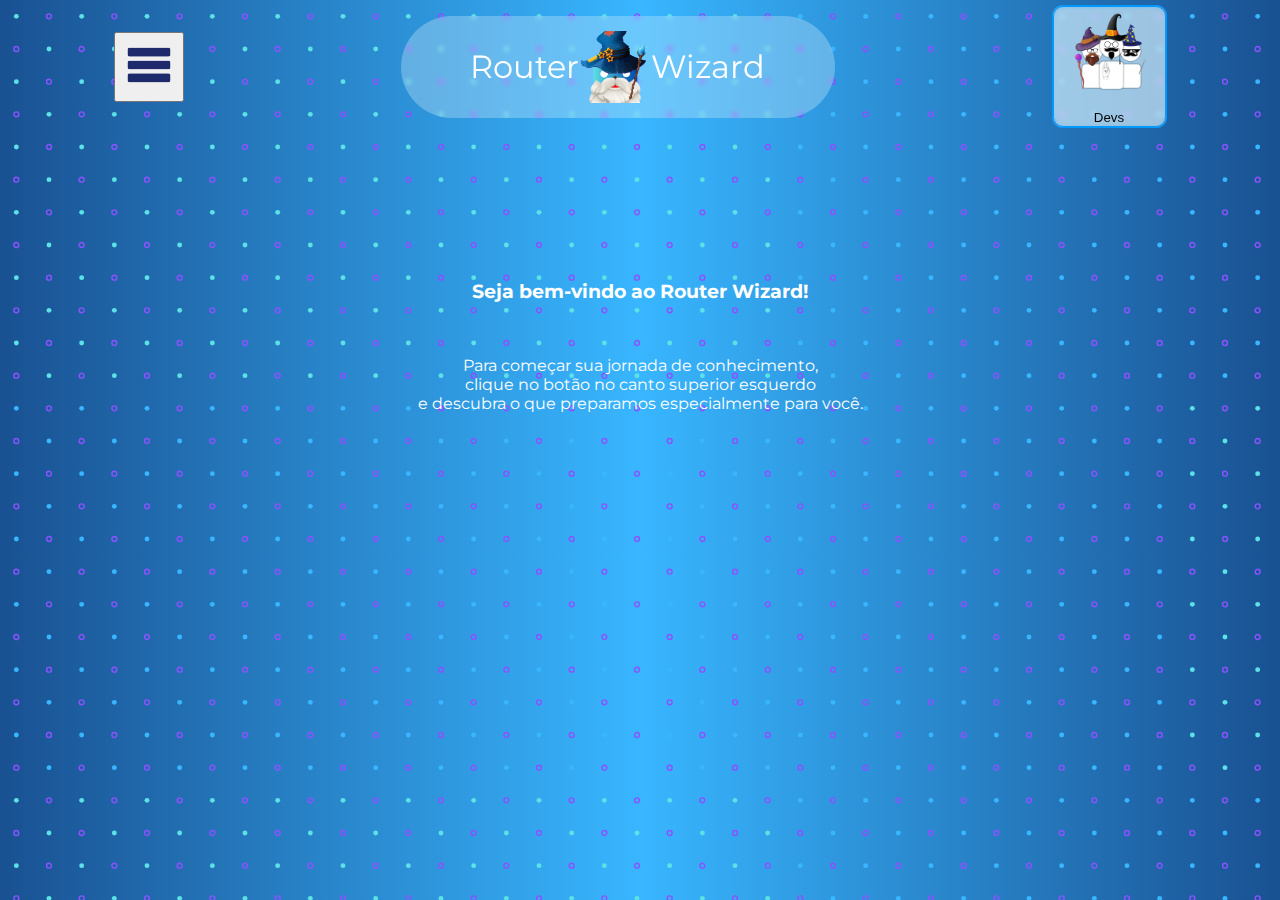
<file: index.html>
<!DOCTYPE html>
<html lang="en">
<head>
    <meta charset="UTF-8">
    <meta name="viewport" content="width=device-width, initial-scale=1.0">
    
    <title>Router Wizard</title>
    <link rel="shortcut icon" href="./src/res/images/Logo Site.png" type="image/x-icon">

    <link rel="stylesheet" href="./src/css/fonts.css">
    <link rel="stylesheet" href="./src/css/style.css">
    
</head>
<body class="montserrat-regular">
    <div class="navbar">
        <button id="sidebar-mainbutton" onclick="onButtonClickSideBar()">
            <img src="./src/res/images/SideBar-Closed.svg" class="sidebar-icon" alt="Side Bar - Closed Hamburger">
        </button>
        <div class="top-notch">
            <a href="#">
                Router 
                <img src="./src/res/images/Logo Site.png" class="logo" alt="Website Logo">
                 Wizard
            </a>
        </div>
        <div class="team-members">
            <button onclick="ChangePage('subpages/devs.html')" class="buttondev">
                <img src="./src/res/images/Membros.png" alt="Navbar - Memebers" style="height: 11vh;">
                <p style="margin: 0;">Devs</p>
            </button>
        </div>
    </div>
    <div class="side-bar">
        <button id="sidebar-mainbutton" onclick="onButtonClickSideBar()">
            <img src="./src/res/images/SideBar-Open.svg" class="sidebar-icon" alt="Side Bar - Closed Hamburger">
        </button>

        <button id="sidebar-button" onclick="sendDataToPage('roteador','subpages/content.html')">
            <div>
                <img src="./src/res/images/Roteadores.png" alt="Side Bar - Routers">
                <p>Roteadores</p>
            </div>
        </button>
        <button id="sidebar-button" onclick="sendDataToPage('redeswifi','subpages/content.html')">
            <div>
                <img src="./src/res/images/Redes WI-FI.png" alt="Side Bar - Wifi Networks">
                <p>Redes Wifi</p>
            </div>
        </button>
        <button id="sidebar-button" onclick="sendDataToPage('segurancawifi','subpages/content.html')">
            <div>
                <img src="./src/res/images/Segurança Das Redes WI-FI.png" alt="Side Bar - Wifi Security">
                <p>Segurança Wifi</p>
            </div>
        </button>
        <button id="sidebar-button" onclick="sendDataToPage('canaiswifi','subpages/content.html')">
            <div>
                <img src="./src/res/images/Canais WI-FI.png" alt="Side Bar - Wifi Channels">
                <p>Canais Wifi</p>
            </div>
        </button>
        <button id="sidebar-button" onclick="sendDataToPage('tiposredesconexoes','subpages/content.html')">
            <div>
                <img src="./src/res/images/Tipos de Redes e conexões.png" alt="Side Bar - Network Types">
                <p>Tipos de Rede</p>
            </div>
        </button>
    </div>
    <div class="welcome-message">
        <h3>Seja bem-vindo ao Router Wizard!</h3>
        <p><br>Para começar sua jornada de conhecimento,<br>clique no botão no canto superior esquerdo<br>e descubra o que preparamos especialmente para você.</p>
    </div>

    <script src="./src/js/main.js"></script>
    <script src="./src/js/sidebar.js"></script>
</body>
</html>
</file>
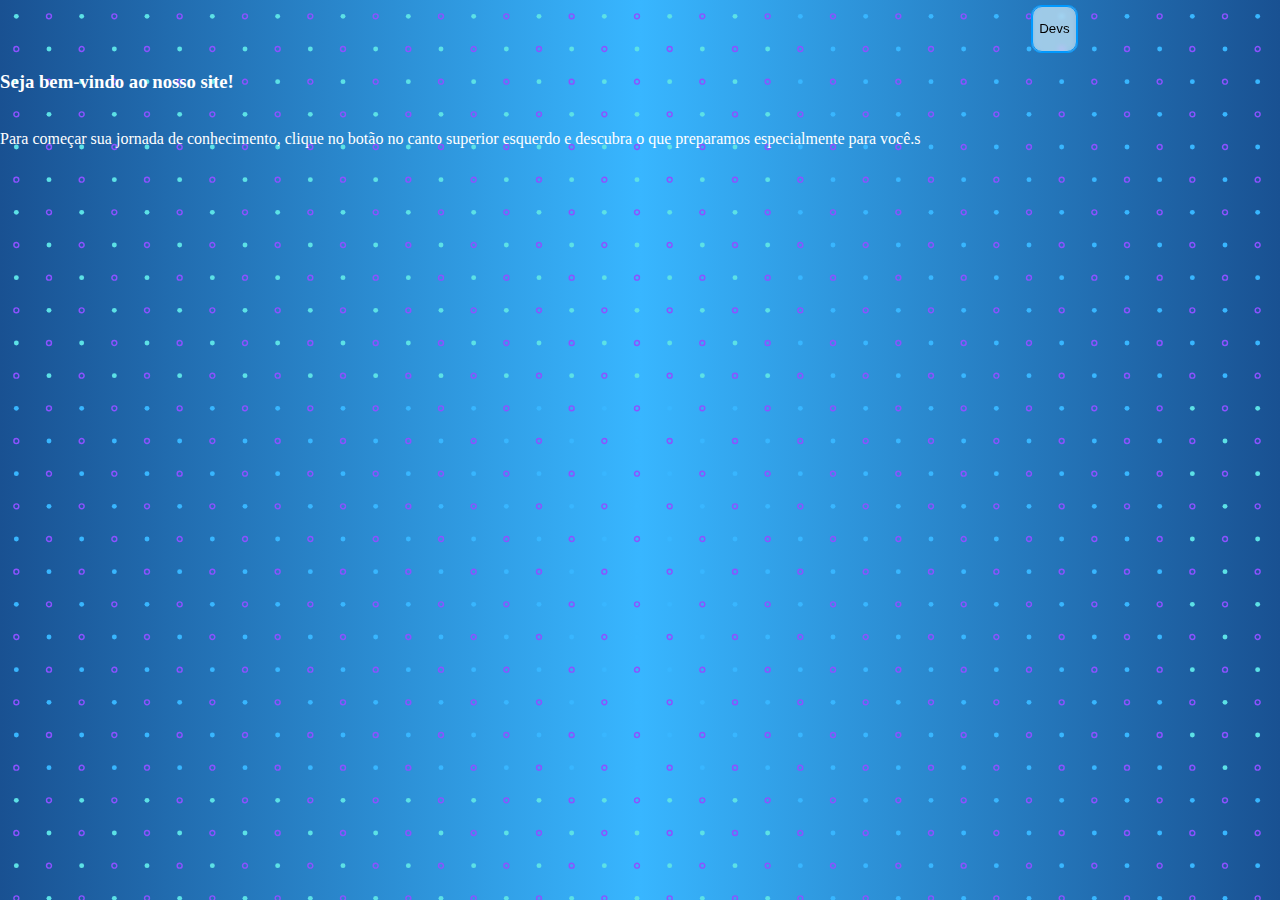
<file: home.html>
<!DOCTYPE html>
<html lang="en">
<head>
    <meta charset="UTF-8">
    <meta name="viewport" content="width=device-width, initial-scale=1.0">
    
    <title>Router Wizard</title>

    <link rel="stylesheet" href="./src/css/fonts.css">
    <link rel="stylesheet" href="./src/css/style.css">
    
</head>
<body>
    <div class="navbar">
        <div class="side-bar">

        </div>
        <div class="top-notch">

        </div>
        <div class="team-members">
            <button onclick="ChangePage('subpages/devs.html')" class="buttondev">
                <p>Devs</p>
            </button>
        </div>
    </div>
    <div>
        <h3>Seja bem-vindo ao nosso site!</h3>
        <p><br>Para começar sua jornada de conhecimento, clique no botão no canto superior esquerdo e descubra o que preparamos especialmente para você.s</p>
    </div>

    <script src="./src/js/main.js"></script>
</body>
</html>
</file>
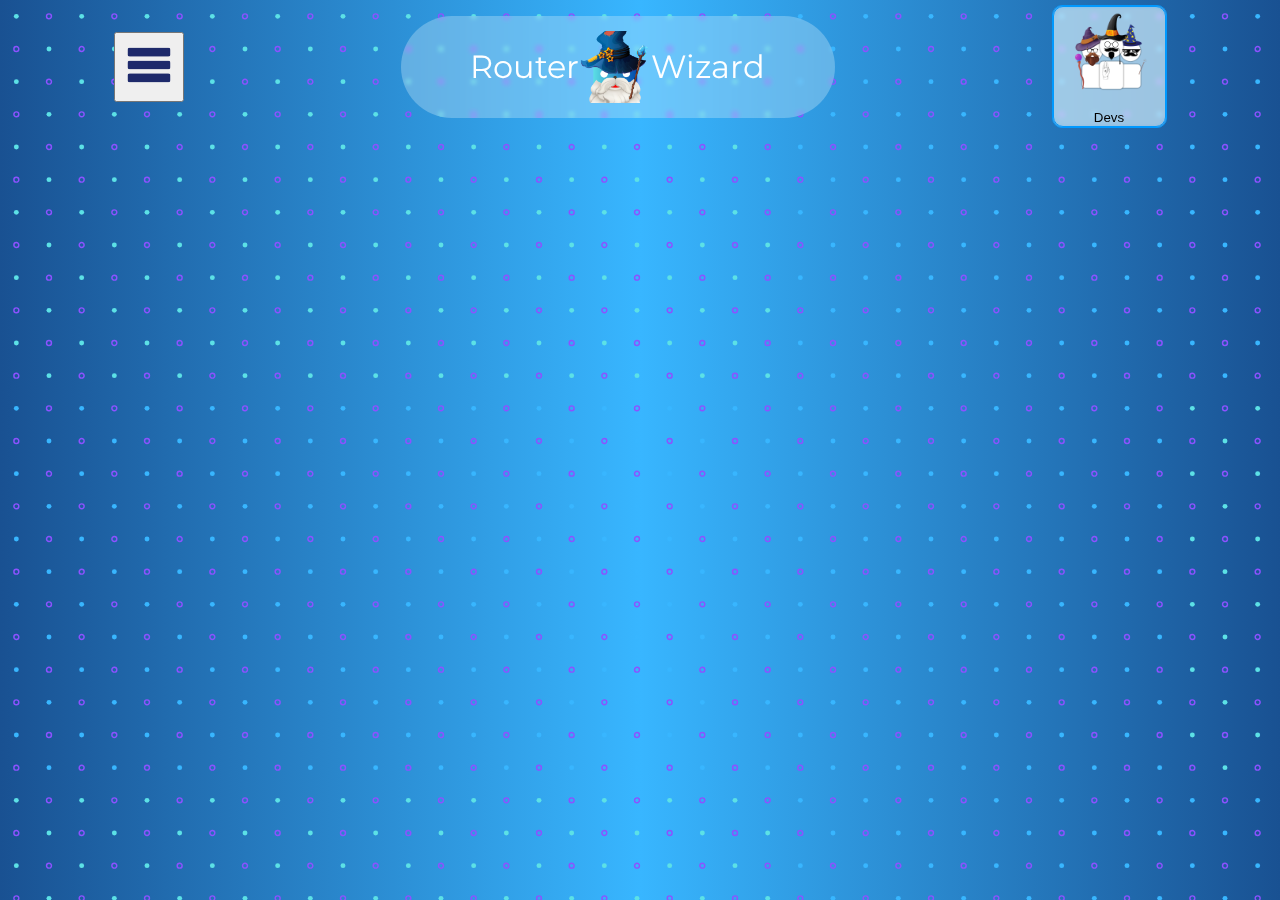
<file: subpages/content.html>
<!DOCTYPE html>
<html lang="en">
<head>
    <meta charset="UTF-8">
    <meta name="viewport" content="width=device-width, initial-scale=1.0">
    
    <title>Router Wizard</title>
    <link rel="shortcut icon" href="../src/res/images/Logo Site.png" type="image/x-icon">

    <link rel="stylesheet" href="../src/css/fonts.css">
    <link rel="stylesheet" href="../src/css/style.css">
    
</head>
<body class="montserrat-regular">
    <div class="navbar">
        <button id="sidebar-mainbutton" onclick="onButtonClickSideBar()">
            <img src="../src/res/images/SideBar-Closed.svg" class="sidebar-icon" alt="Side Bar - Closed Hamburger">
        </button>
        <div class="top-notch">
            <a href="../index.html">
                Router 
                <img src="../src/res/images/Logo Site.png" class="logo" alt="Website Logo">
                 Wizard
            </a>
        </div>
        <div class="team-members">
            <button onclick="ChangePage('./devs.html')" class="buttondev">
                <img src="../src/res/images/Membros.png" alt="Navbar - Memebers" style="height: 11vh;">
                <p style="margin: 0;">Devs</p>
            </button>
        </div>
    </div>
    <div class="side-bar">
        <button id="sidebar-mainbutton" onclick="onButtonClickSideBar()">
            <img src="../src/res/images/SideBar-Open.svg" class="sidebar-icon" alt="Side Bar - Closed Hamburger">
        </button>

        <button id="sidebar-button" onclick="ChangeCurrentPage(0,0)">
            <div>
                <img src="../src/res/images/Roteadores.png" alt="Side Bar - Routers">
                <p>Roteadores</p>
            </div>
        </button>
        <button id="sidebar-button" onclick="ChangeCurrentPage(1,1)">
            <div>
                <img src="../src/res/images/Redes WI-FI.png" alt="Side Bar - Wifi Networks">
                <p>Redes Wifi</p>
            </div>
        </button>
        <button id="sidebar-button" onclick="ChangeCurrentPage(2,2)">
            <div>
                <img src="../src/res/images/Segurança Das Redes WI-FI.png" alt="Side Bar - Wifi Security">
                <p>Segurança Wifi</p>
            </div>
        </button>
        <button id="sidebar-button" onclick="ChangeCurrentPage(3,3)">
            <div>
                <img src="../src/res/images/Canais WI-FI.png" alt="Side Bar - Wifi Channels">
                <p>Canais Wifi</p>
            </div>
        </button>
        <button id="sidebar-button" onclick="ChangeCurrentPage(4,4)">
            <div>
                <img src="../src/res/images/Tipos de Redes e conexões.png" alt="Side Bar - Network Types">
                <p>Tipos de Rede</p>
            </div>
        </button>
    </div>
    <div class="main-content" style="padding: 7%;">
        <h1 id="topic-title"></h1>
        <p id="text-paragraph"></p>
    </div>

    <script src="../src/js/main.js"></script>
    <script>
        function checkData(data){
            if (data == "roteador") {
                return ChangeCurrentPage(0,0)
            }
            if (data == "redeswifi") {
                return ChangeCurrentPage(1,1)
            }
            if (data == "segurancawifi") {
                return ChangeCurrentPage(2,2)
            }
            if (data == "canaiswifi") {
                return ChangeCurrentPage(3,3)
            }
            if (data == "tiposredesconexoes") {
                return ChangeCurrentPage(4,4)
            } else {
                alert("Sem Conteúdo encontrado.\nPor favor clique no ícone de menu no canto superior esquerdo para ver os conteúdo desta página.")
                return ChangeCurrentPage(5,5)
            }
        }
        window.onload = function () {
            var url = document.location.href,
            params = url.split('?')[1].split('&'),
            data = {}, tmp;

            for (var i = 0, l = params.length; i < l; i++) {
                tmp = params[i].split('=');
                data[tmp[0]] = tmp[1];
            }
            checkData(data.name);
        }
    
    </script>
    <script src="../src/js/sidebar.js"></script>
</body>
</html>
</file>
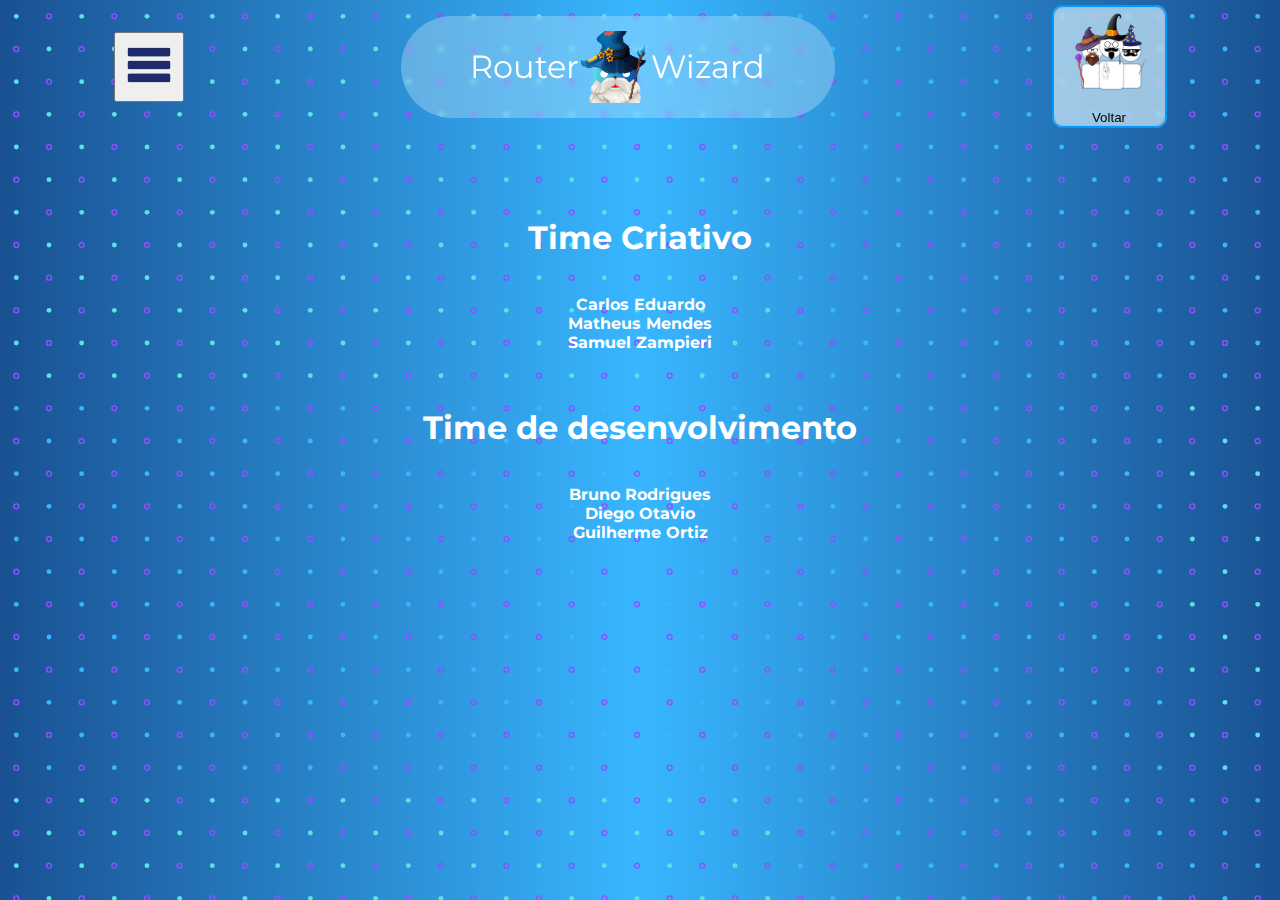
<file: subpages/devs.html>
<!DOCTYPE html>
<html lang="en">
<head>
    <meta charset="UTF-8">
    <meta name="viewport" content="width=device-width, initial-scale=1.0">
    
    <title>RW - Devs</title>
    <link rel="shortcut icon" href="../src/res/images/Logo Site.png" type="image/x-icon">

    <link rel="stylesheet" href="../src/css/fonts.css">
    <link rel="stylesheet" href="../src/css/style.css">
    
</head>
<body class="montserrat-regular">
    <div class="navbar">
        <button id="sidebar-mainbutton" onclick="onButtonClickSideBar()">
            <img src="../src/res/images/SideBar-Closed.svg" class="sidebar-icon" alt="Side Bar - Closed Hamburger">
        </button>
        <div class="top-notch">
            <a href="../index.html">
                Router 
                <img src="../src/res/images/Logo Site.png" class="logo" alt="Website Logo">
                 Wizard
            </a>
        </div>
        <div class="team-members">
            <button onclick="window.history.go(-1)" class="buttondev">
                <img src="../src/res/images/Membros.png" alt="Navbar - Memebers" style="height: 11vh;">
                <p style="margin: 0;">Voltar</p>
            </button>
        </div>
    </div>
    <div class="side-bar">
        <button id="sidebar-mainbutton" onclick="onButtonClickSideBar()">
            <img src="../src/res/images/SideBar-Open.svg" class="sidebar-icon" alt="Side Bar - Closed Hamburger">
        </button>

        <button id="sidebar-button" onclick="sendDataToPage('roteador','./content.html')">
            <div>
                <img src="../src/res/images/Roteadores.png" alt="Side Bar - Routers">
                <p>Roteadores</p>
            </div>
        </button>
        <button id="sidebar-button" onclick="sendDataToPage('redeswifi','./content.html')">
            <div>
                <img src="../src/res/images/Redes WI-FI.png" alt="Side Bar - Wifi Networks">
                <p>Redes Wifi</p>
            </div>
        </button>
        <button id="sidebar-button" onclick="sendDataToPage('segurancawifi','./content.html')">
            <div>
                <img src="../src/res/images/Segurança Das Redes WI-FI.png" alt="Side Bar - Wifi Security">
                <p>Segurança Wifi</p>
            </div>
        </button>
        <button id="sidebar-button" onclick="sendDataToPage('canaiswifi','./content.html')">
            <div>
                <img src="../src/res/images/Canais WI-FI.png" alt="Side Bar - Wifi Channels">
                <p>Canais Wifi</p>
            </div>
        </button>
        <button id="sidebar-button" onclick="sendDataToPage('tiposredesconexoes','./content.html')">
            <div>
                <img src="../src/res/images/Tipos de Redes e conexões.png" alt="Side Bar - Network Types">
                <p>Tipos de Rede</p>
            </div>
        </button>
    </div>
    <div class="welcome-message" style="padding: 5%;">
        <h1 id="title1">Time Criativo</h1>
        <p id="text1"><b>Carlos Eduardo<br>Matheus Mendes<br>Samuel Zampieri</b></p>
        <br>
        <h1 id="title2">Time de desenvolvimento</h1>
        <p id="text2"><b>Bruno Rodrigues<br>Diego Otavio<br>Guilherme Ortiz</b></p>
    </div>

    <script src="../src/js/main.js"></script>
    <script src="../src/js/sidebar.js"></script>
</body>
</html>
</file>
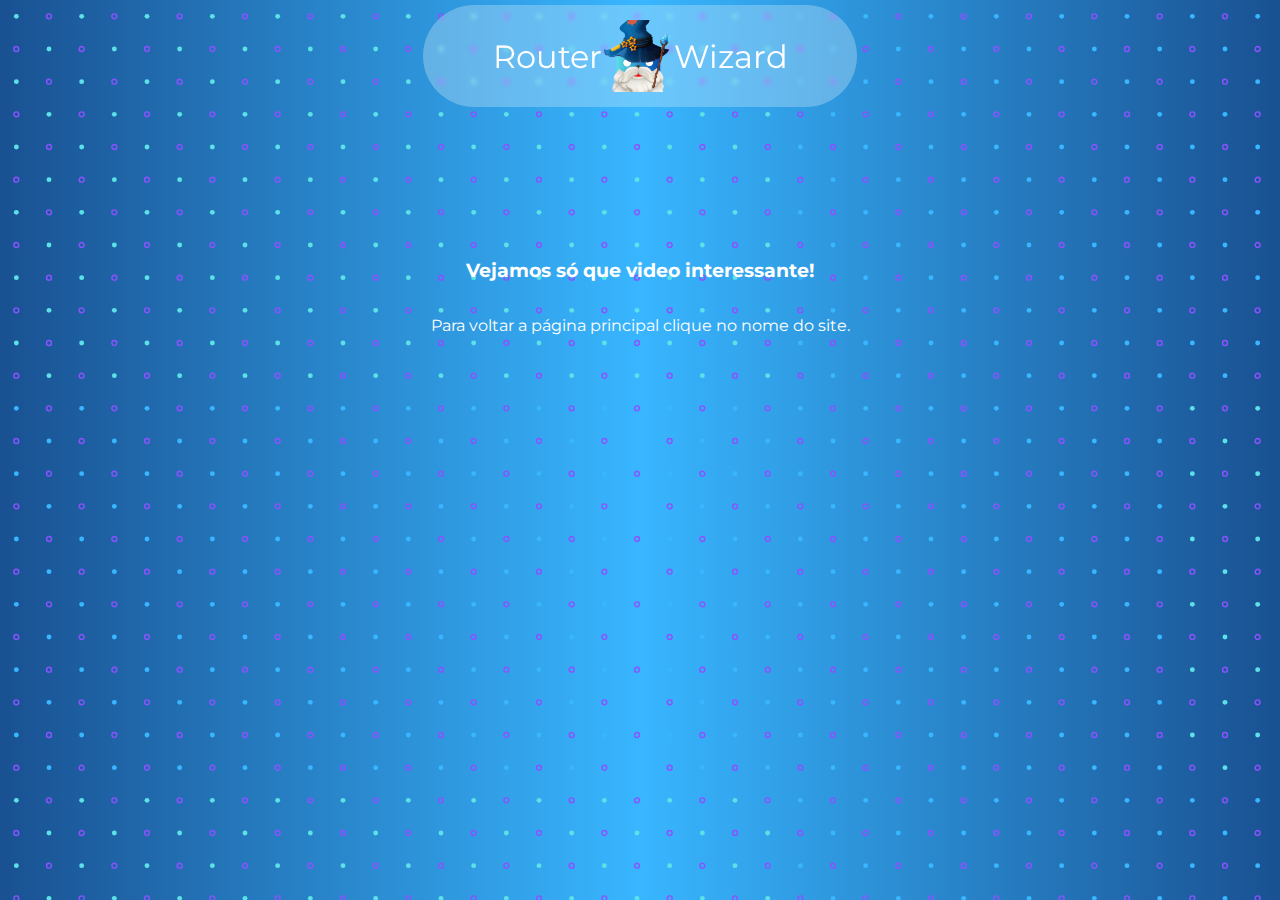
<file: src/res/videos/huh.html>
<!DOCTYPE html>
<html lang="en">
<head>
    <meta charset="UTF-8">
    <meta name="viewport" content="width=device-width, initial-scale=1.0">
    
    <title>RW - Huh?</title>
    <link rel="shortcut icon" href="../images/Logo Site.png" type="image/x-icon">

    <link rel="stylesheet" href="../../css/fonts.css">
    <link rel="stylesheet" href="../../css/style.css">
    
</head>
<body class="montserrat-regular">
    <div class="navbar">
        <div class="top-notch">
            <a href="../../../index.html">
                Router 
                <img src="../images/Logo Site.png" class="logo" alt="Website Logo">
                 Wizard
            </a>
        </div>
    </div>
    <div class="welcome-message">
        <h3>Vejamos só que video interessante!</h3>
        <p>Para voltar a página principal clique no nome do site.</p>
        <iframe width="560" height="315" src="https://www.youtube.com/embed/GBIIQ0kP15E?si=78LEc5YjZoxyVMNA&amp;autoplay=1" title="YouTube video player" frameborder="0" allow="autoplay; clipboard-write; encrypted-media; web-share" referrerpolicy="strict-origin-when-cross-origin" allowfullscreen></iframe>
    </div>
</body>
</html>
</file>
<file: src/css/fonts.css>
@import url('https://fonts.googleapis.com/css2?family=Montserrat:ital,wght@0,100..900;1,100..900&display=swap');
/*
// <uniquifier>: Use a unique and descriptive class name
// <weight>: Use a value from 100 to 900
*/

.montserrat-regular {
  font-family: "Montserrat", sans-serif;
  font-optical-sizing: auto;
  font-weight: 400;
  font-style: normal;
}
</file>
<file: src/css/style.css>
*{
    --light-blue: rgb(0, 153, 255);
    --darker-blue: rgb(25,81,146);
    --transparent-white: rgb(216 238 252 / 32%);
}

img.sidebar-icon{
    height: 6vh;
    width: auto;
}

img.logo{
    height: 8vh;
    width: auto;
}

img{
    height: 14vh;
    width: auto;
    -webkit-user-drag: none;
    -khtml-user-drag: none;
    -moz-user-drag: none;
    -o-user-drag: none;
    user-select: none;
}

body{
    color: #fff;

    margin: 0;

    background: var(--darker-blue);
    background-image: url(../res/images/Background.png);
    background-image: url(../res/images/Background.png), linear-gradient(90deg, rgba(25,81,146,1) 0%, rgba(56,182,255,1) 50%, rgba(25,81,146,1) 100%);
    background-repeat: repeat;
}
.navbar{
    position: sticky;
    top: 0;
    display: flex;
    align-items: center;
    justify-content: space-around;
    margin: 5px;
    /*z-index: 2;*/
}

#sidebar-button{
    background-color: var(--light-blue);
    height: 120px;
    border: 1px solid rgb(4 140 230);;
    transition: 0.5s;
    cursor: pointer;
}

#sidebar-button:hover{
    background-color: var(--darker-blue);
    border: 1px solid rgb(3, 126, 207);;
    transition: 0.5s;
}

#sidebar-button div p{
    margin: 0;
    color: white;
}

#sidebar-mainbutton{
    height: 100%;
    aspect-ratio: 1;
}

.team-members,.team-members button{
    background-color: var(--transparent-white);
    border: var(--light-blue) solid 1px;
    border-radius: 10px;
    backdrop-filter: blur(2px);
    cursor: pointer;
}

/*
.team-members,.team-members button:hover{
    background-color: var(--transparent-white)/2;
}
*/

.top-notch{
    background-color: var(--transparent-white);
    width: 30vw;
    border-radius: 100px;
    backdrop-filter: blur(2px);
    padding-left: 25px;
    padding-right: 25px;
}

.top-notch a{
    display: flex;
    flex-direction: row;
    align-items: center;
    text-decoration: none;
    color: #fff;
    justify-content: center;
    font-size: xx-large;
    padding: 15px;
}

.main-content{
    display: flex;
    justify-content: center;
    align-items: center;
    flex-direction: column;
}

.side-bar{
    height: 100%;
    width: 0;
    position: fixed;
    z-index: 1;
    top: 0;
    left: 0;
    background-color: #111;
    overflow: hidden;
    transition: 0.5s;

    display: flex;
    flex-direction: column;
    justify-content: center
}

.welcome-message{
    display: flex;
    flex-direction: column;
    align-items: center;
    text-align: center;
    padding: 10%;
}

#text-paragraph{
    text-align: justify;
}

#text-paragraph h2{
    text-align: center;
}

#topic-title{
    text-align: center;
}
</file>
